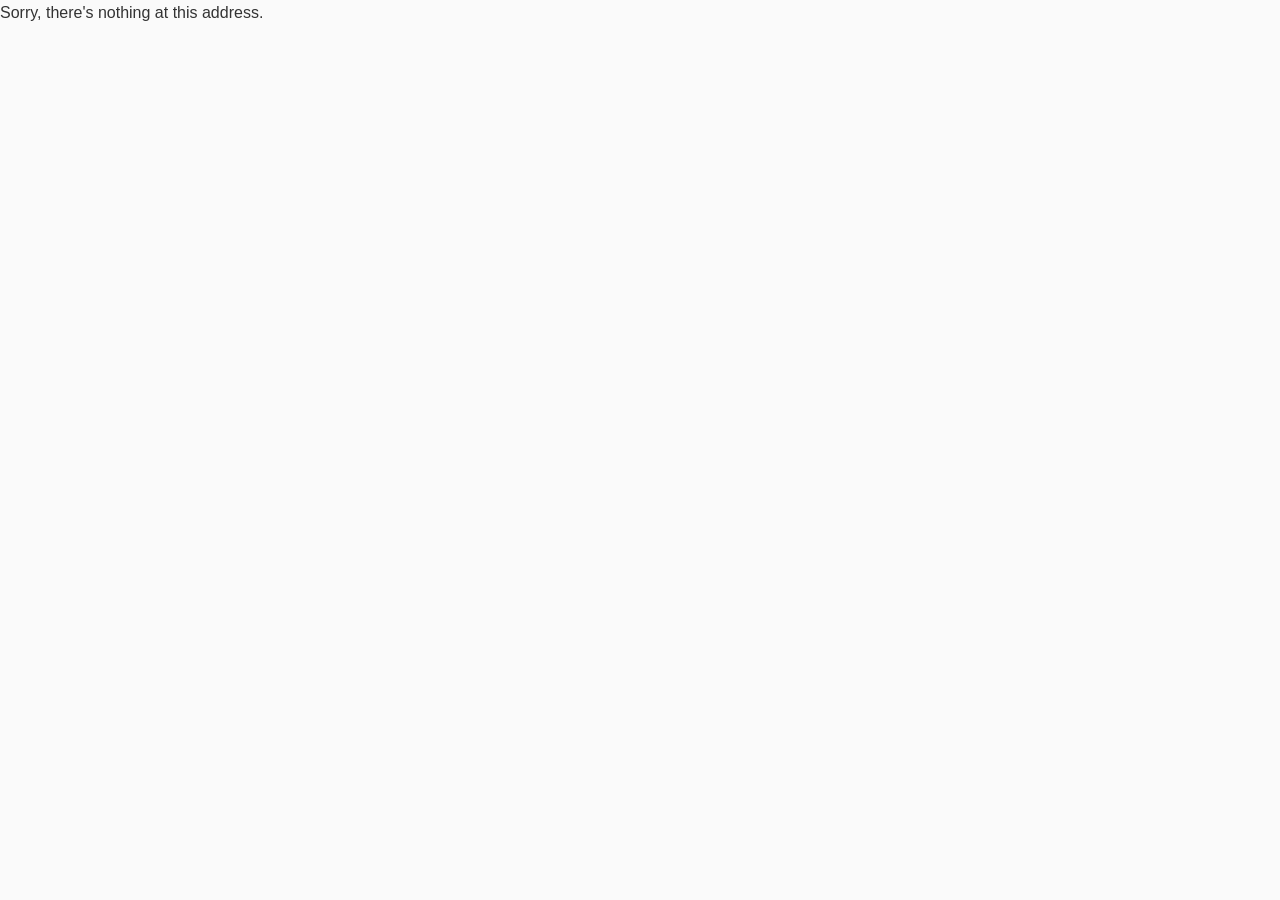
<file: Demo/BlazorMvvm.Demo/wwwroot/index.html>
<!DOCTYPE html>
<html lang="en">

<head>
    <meta charset="utf-8" />
    <meta name="viewport" content="width=device-width, initial-scale=1.0" />
    <title>BlazorMvvm.Demo</title>

    <meta name="title" content="BlazorMvvm Demo" />
    <meta name="description" content="A lightweight, AOT-compatible MVVM toolkit for Blazor with powerful source generation capabilities" />
    <meta name="keywords" content="Blazor, Webassembly, MVVM, ViewModel" />
    <meta name="author" content="Grzegorz Bastecki" />
    <meta name="robots" content="index, follow" />
    <meta name="google-site-verification" content="c9FHGkx38bhjMRYPM-Wb4jUVVAIqpWi-0LbrA6l4430" />
    <meta name="language" content="English" />

    <meta name="theme-color" content="#ffffff" />

    <base href="/" />
    <link rel="stylesheet" href="css/app.css" />
    <link href="BlazorMvvm.Demo.styles.css" rel="stylesheet" />
</head>

<body>
    <div id="app">
        <svg class="loading-progress">
            <circle r="40%" cx="50%" cy="50%" />
            <circle r="40%" cx="50%" cy="50%" />
        </svg>
        <div class="loading-progress-text"></div>
    </div>

    <div id="blazor-error-ui">
        An unhandled error has occurred.
        <a href="." class="reload">Reload</a>
        <span class="dismiss">🗙</span>
    </div>
    <script src="js/scroll-sync.js"></script>
    <script src="_framework/blazor.webassembly.js"></script>
</body>

</html>
</file>
<file: Demo/BlazorMvvm.Demo/wwwroot/css/app.css>
html, body {
    margin: 0;
    padding: 0;
    font-family: Arial, sans-serif;
    font-size: 16px;
    line-height: 1.6;
    color: #333;
    background-color: #fafafa;
}

* {
    box-sizing: border-box;
}

h1, h2, h3, h4 {
    margin: 0 0 0.5em 0;
    font-weight: 600;
    color: #1a1a1a;
}

h1 { font-size: 2rem; }
h2 { font-size: 1.5rem; }
h3 { font-size: 1.25rem; }

p {
    margin: 0 0 1em 0;
}

a {
    color: #0066cc;
    text-decoration: none;
}

a:hover {
    text-decoration: underline;
}

button {
    padding: 0.5em 1em;
    font-size: 0.9rem;
    border: 1px solid #ccc;
    border-radius: 4px;
    background: #fff;
    cursor: pointer;
    margin-right: 0.5em;
    margin-bottom: 0.5em;
}

button:hover:not(:disabled) {
    background: #f0f0f0;
    border-color: #999;
}

button:disabled {
    opacity: 0.6;
    cursor: not-allowed;
}

code {
    font-family: "Consolas", monospace;
    font-size: 0.9em;
    background: #f4f4f4;
    padding: 0.15em 0.4em;
    border-radius: 3px;
    color: #c02d76;
}

pre {
    margin: 0;
    padding: 1em;
    background: #f8f8f8;
    border: 1px solid #e0e0e0;
    border-radius: 4px;
    overflow-x: auto;
    font-size: 0.85rem;
    line-height: 1.5;
}

pre code {
    background: none;
    padding: 0;
    color: #333;
}

details {
    margin: 1em 0;
}

details summary {
    cursor: pointer;
    font-weight: 500;
    color: #0066cc;
    padding: 0.5em 0;
}

details summary:hover {
    color: #004499;
}

hr {
    border: none;
    border-top: 1px solid #e0e0e0;
    margin: 2em 0;
}

.valid.modified:not([type=checkbox]) {
    outline: 1px solid #26b050;
}

.invalid {
    outline: 1px solid red;
}

.validation-message {
    color: red;
}

#blazor-error-ui {
    background: lightyellow;
    bottom: 0;
    box-shadow: 0 -1px 2px rgba(0, 0, 0, 0.2);
    display: none;
    left: 0;
    padding: 0.6rem 1.25rem 0.7rem 1.25rem;
    position: fixed;
    width: 100%;
    z-index: 1000;
}

#blazor-error-ui .dismiss {
    cursor: pointer;
    position: absolute;
    right: 0.75rem;
    top: 0.5rem;
}

.blazor-error-boundary {
    background: #b32121;
    padding: 1rem;
    color: white;
}

.blazor-error-boundary::after {
    content: "An error has occurred."
}

.loading-progress {
    position: relative;
    display: block;
    width: 8rem;
    height: 8rem;
    margin: 20vh auto 1rem auto;
}

.loading-progress circle {
    fill: none;
    stroke: #e0e0e0;
    stroke-width: 0.6rem;
    transform-origin: 50% 50%;
    transform: rotate(-90deg);
}

.loading-progress circle:last-child {
    stroke: #0066cc;
    stroke-dasharray: calc(3.141 * var(--blazor-load-percentage, 0%) * 0.8), 500%;
}

.loading-progress-text {
    position: absolute;
    text-align: center;
    font-weight: bold;
    inset: calc(20vh + 3.25rem) 0 auto 0.2rem;
}

.loading-progress-text:after {
    content: var(--blazor-load-percentage-text, "Loading");
}
</file>
